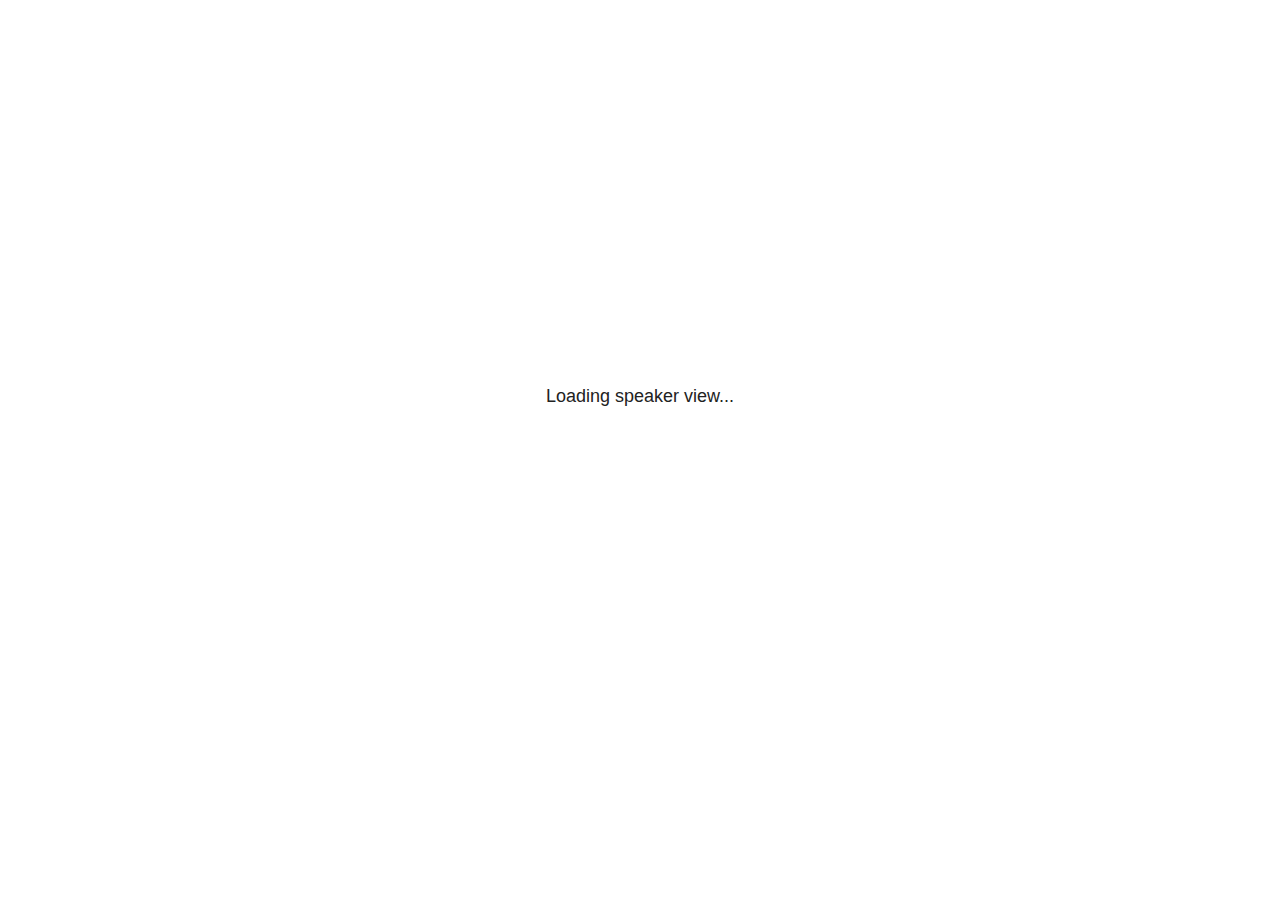
<file: Proyecto GF/Presentacion/index_files/libs/revealjs/plugin/notes/speaker-view.html>
<!--
	NOTE: You need to build the notes plugin after making changes to this file.
-->
<html lang="en">
	<head>
		<meta charset="utf-8">

		<title>reveal.js - Speaker View</title>

		<style>
			body {
				font-family: Helvetica;
				font-size: 18px;
			}

			#current-slide,
			#upcoming-slide,
			#speaker-controls {
				padding: 6px;
				box-sizing: border-box;
				-moz-box-sizing: border-box;
			}

			#current-slide iframe,
			#upcoming-slide iframe {
				width: 100%;
				height: 100%;
				border: 1px solid #ddd;
			}

			#current-slide .label,
			#upcoming-slide .label {
				position: absolute;
				top: 10px;
				left: 10px;
				z-index: 2;
			}

			#connection-status {
				position: absolute;
				top: 0;
				left: 0;
				width: 100%;
				height: 100%;
				z-index: 20;
				padding: 30% 20% 20% 20%;
				font-size: 18px;
				color: #222;
				background: #fff;
				text-align: center;
				box-sizing: border-box;
				line-height: 1.4;
			}

			.overlay-element {
				height: 34px;
				line-height: 34px;
				padding: 0 10px;
				text-shadow: none;
				background: rgba( 220, 220, 220, 0.8 );
				color: #222;
				font-size: 14px;
			}

			.overlay-element.interactive:hover {
				background: rgba( 220, 220, 220, 1 );
			}

			#current-slide {
				position: absolute;
				width: 60%;
				height: 100%;
				top: 0;
				left: 0;
				padding-right: 0;
			}

			#upcoming-slide {
				position: absolute;
				width: 40%;
				height: 40%;
				right: 0;
				top: 0;
			}

			/* Speaker controls */
			#speaker-controls {
				position: absolute;
				top: 40%;
				right: 0;
				width: 40%;
				height: 60%;
				overflow: auto;
				font-size: 18px;
			}

				.speaker-controls-time.hidden,
				.speaker-controls-notes.hidden {
					display: none;
				}

				.speaker-controls-time .label,
				.speaker-controls-pace .label,
				.speaker-controls-notes .label {
					text-transform: uppercase;
					font-weight: normal;
					font-size: 0.66em;
					color: #666;
					margin: 0;
				}

				.speaker-controls-time, .speaker-controls-pace {
					border-bottom: 1px solid rgba( 200, 200, 200, 0.5 );
					margin-bottom: 10px;
					padding: 10px 16px;
					padding-bottom: 20px;
					cursor: pointer;
				}

				.speaker-controls-time .reset-button {
					opacity: 0;
					float: right;
					color: #666;
					text-decoration: none;
				}
				.speaker-controls-time:hover .reset-button {
					opacity: 1;
				}

				.speaker-controls-time .timer,
				.speaker-controls-time .clock {
					width: 50%;
				}

				.speaker-controls-time .timer,
				.speaker-controls-time .clock,
				.speaker-controls-time .pacing .hours-value,
				.speaker-controls-time .pacing .minutes-value,
				.speaker-controls-time .pacing .seconds-value {
					font-size: 1.9em;
				}

				.speaker-controls-time .timer {
					float: left;
				}

				.speaker-controls-time .clock {
					float: right;
					text-align: right;
				}

				.speaker-controls-time span.mute {
					opacity: 0.3;
				}

				.speaker-controls-time .pacing-title {
					margin-top: 5px;
				}

				.speaker-controls-time .pacing.ahead {
					color: blue;
				}

				.speaker-controls-time .pacing.on-track {
					color: green;
				}

				.speaker-controls-time .pacing.behind {
					color: red;
				}

				.speaker-controls-notes {
					padding: 10px 16px;
				}

				.speaker-controls-notes .value {
					margin-top: 5px;
					line-height: 1.4;
					font-size: 1.2em;
				}

			/* Layout selector */
			#speaker-layout {
				position: absolute;
				top: 10px;
				right: 10px;
				color: #222;
				z-index: 10;
			}
				#speaker-layout select {
					position: absolute;
					width: 100%;
					height: 100%;
					top: 0;
					left: 0;
					border: 0;
					box-shadow: 0;
					cursor: pointer;
					opacity: 0;

					font-size: 1em;
					background-color: transparent;

					-moz-appearance: none;
					-webkit-appearance: none;
					-webkit-tap-highlight-color: rgba(0, 0, 0, 0);
				}

				#speaker-layout select:focus {
					outline: none;
					box-shadow: none;
				}

			.clear {
				clear: both;
			}

			/* Speaker layout: Wide */
			body[data-speaker-layout="wide"] #current-slide,
			body[data-speaker-layout="wide"] #upcoming-slide {
				width: 50%;
				height: 45%;
				padding: 6px;
			}

			body[data-speaker-layout="wide"] #current-slide {
				top: 0;
				left: 0;
			}

			body[data-speaker-layout="wide"] #upcoming-slide {
				top: 0;
				left: 50%;
			}

			body[data-speaker-layout="wide"] #speaker-controls {
				top: 45%;
				left: 0;
				width: 100%;
				height: 50%;
				font-size: 1.25em;
			}

			/* Speaker layout: Tall */
			body[data-speaker-layout="tall"] #current-slide,
			body[data-speaker-layout="tall"] #upcoming-slide {
				width: 45%;
				height: 50%;
				padding: 6px;
			}

			body[data-speaker-layout="tall"] #current-slide {
				top: 0;
				left: 0;
			}

			body[data-speaker-layout="tall"] #upcoming-slide {
				top: 50%;
				left: 0;
			}

			body[data-speaker-layout="tall"] #speaker-controls {
				padding-top: 40px;
				top: 0;
				left: 45%;
				width: 55%;
				height: 100%;
				font-size: 1.25em;
			}

			/* Speaker layout: Notes only */
			body[data-speaker-layout="notes-only"] #current-slide,
			body[data-speaker-layout="notes-only"] #upcoming-slide {
				display: none;
			}

			body[data-speaker-layout="notes-only"] #speaker-controls {
				padding-top: 40px;
				top: 0;
				left: 0;
				width: 100%;
				height: 100%;
				font-size: 1.25em;
			}

			@media screen and (max-width: 1080px) {
				body[data-speaker-layout="default"] #speaker-controls {
					font-size: 16px;
				}
			}

			@media screen and (max-width: 900px) {
				body[data-speaker-layout="default"] #speaker-controls {
					font-size: 14px;
				}
			}

			@media screen and (max-width: 800px) {
				body[data-speaker-layout="default"] #speaker-controls {
					font-size: 12px;
				}
			}

		</style>
	</head>

	<body>

		<div id="connection-status">Loading speaker view...</div>

		<div id="current-slide"></div>
		<div id="upcoming-slide"><span class="overlay-element label">Upcoming</span></div>
		<div id="speaker-controls">
			<div class="speaker-controls-time">
				<h4 class="label">Time <span class="reset-button">Click to Reset</span></h4>
				<div class="clock">
					<span class="clock-value">0:00 AM</span>
				</div>
				<div class="timer">
					<span class="hours-value">00</span><span class="minutes-value">:00</span><span class="seconds-value">:00</span>
				</div>
				<div class="clear"></div>

				<h4 class="label pacing-title" style="display: none">Pacing – Time to finish current slide</h4>
				<div class="pacing" style="display: none">
					<span class="hours-value">00</span><span class="minutes-value">:00</span><span class="seconds-value">:00</span>
				</div>
			</div>

			<div class="speaker-controls-notes hidden">
				<h4 class="label">Notes</h4>
				<div class="value"></div>
			</div>
		</div>
		<div id="speaker-layout" class="overlay-element interactive">
			<span class="speaker-layout-label"></span>
			<select class="speaker-layout-dropdown"></select>
		</div>

		<script>

			(function() {

				var notes,
					notesValue,
					currentState,
					currentSlide,
					upcomingSlide,
					layoutLabel,
					layoutDropdown,
					pendingCalls = {},
					lastRevealApiCallId = 0,
					connected = false,
					whitelistedWindows = [window.opener];

				var SPEAKER_LAYOUTS = {
					'default': 'Default',
					'wide': 'Wide',
					'tall': 'Tall',
					'notes-only': 'Notes only'
				};

				setupLayout();

				var connectionStatus = document.querySelector( '#connection-status' );
				var connectionTimeout = setTimeout( function() {
					connectionStatus.innerHTML = 'Error connecting to main window.<br>Please try closing and reopening the speaker view.';
				}, 5000 );
;
				window.addEventListener( 'message', function( event ) {

					// Validate the origin of this message to prevent XSS
					if( window.location.origin !== event.origin && whitelistedWindows.indexOf( event.source ) === -1 ) {
						return;
					}

					clearTimeout( connectionTimeout );
					connectionStatus.style.display = 'none';

					var data = JSON.parse( event.data );

					// The overview mode is only useful to the reveal.js instance
					// where navigation occurs so we don't sync it
					if( data.state ) delete data.state.overview;

					// Messages sent by the notes plugin inside of the main window
					if( data && data.namespace === 'reveal-notes' ) {
						if( data.type === 'connect' ) {
							handleConnectMessage( data );
						}
						else if( data.type === 'state' ) {
							handleStateMessage( data );
						}
						else if( data.type === 'return' ) {
							pendingCalls[data.callId](data.result);
							delete pendingCalls[data.callId];
						}
					}
					// Messages sent by the reveal.js inside of the current slide preview
					else if( data && data.namespace === 'reveal' ) {
						if( /ready/.test( data.eventName ) ) {
							// Send a message back to notify that the handshake is complete
							window.opener.postMessage( JSON.stringify({ namespace: 'reveal-notes', type: 'connected'} ), '*' );
						}
						else if( /slidechanged|fragmentshown|fragmenthidden|paused|resumed/.test( data.eventName ) && currentState !== JSON.stringify( data.state ) ) {

							dispatchStateToMainWindow( data.state );

						}
					}

				} );

				/**
				 * Updates the presentation in the main window to match the state
				 * of the presentation in the notes window.
				 */
				const dispatchStateToMainWindow = debounce(( state ) => {
					window.opener.postMessage( JSON.stringify({ method: 'setState', args: [ state ]} ), '*' );
				}, 500);

				/**
				 * Asynchronously calls the Reveal.js API of the main frame.
				 */
				function callRevealApi( methodName, methodArguments, callback ) {

					var callId = ++lastRevealApiCallId;
					pendingCalls[callId] = callback;
					window.opener.postMessage( JSON.stringify( {
						namespace: 'reveal-notes',
						type: 'call',
						callId: callId,
						methodName: methodName,
						arguments: methodArguments
					} ), '*' );

				}

				/**
				 * Called when the main window is trying to establish a
				 * connection.
				 */
				function handleConnectMessage( data ) {

					if( connected === false ) {
						connected = true;

						setupIframes( data );
						setupKeyboard();
						setupNotes();
						setupTimer();
						setupHeartbeat();
					}

				}

				/**
				 * Called when the main window sends an updated state.
				 */
				function handleStateMessage( data ) {

					// Store the most recently set state to avoid circular loops
					// applying the same state
					currentState = JSON.stringify( data.state );

					// No need for updating the notes in case of fragment changes
					if ( data.notes ) {
						notes.classList.remove( 'hidden' );
						notesValue.style.whiteSpace = data.whitespace;
						if( data.markdown ) {
							notesValue.innerHTML = marked( data.notes );
						}
						else {
							notesValue.innerHTML = data.notes;
						}
					}
					else {
						notes.classList.add( 'hidden' );
					}

					// Update the note slides
					currentSlide.contentWindow.postMessage( JSON.stringify({ method: 'setState', args: [ data.state ] }), '*' );
					upcomingSlide.contentWindow.postMessage( JSON.stringify({ method: 'setState', args: [ data.state ] }), '*' );
					upcomingSlide.contentWindow.postMessage( JSON.stringify({ method: 'next' }), '*' );

				}

				// Limit to max one state update per X ms
				handleStateMessage = debounce( handleStateMessage, 200 );

				/**
				 * Forward keyboard events to the current slide window.
				 * This enables keyboard events to work even if focus
				 * isn't set on the current slide iframe.
				 *
				 * Block F5 default handling, it reloads and disconnects
				 * the speaker notes window.
				 */
				function setupKeyboard() {

					document.addEventListener( 'keydown', function( event ) {
						if( event.keyCode === 116 || ( event.metaKey && event.keyCode === 82 ) ) {
							event.preventDefault();
							return false;
						}
						currentSlide.contentWindow.postMessage( JSON.stringify({ method: 'triggerKey', args: [ event.keyCode ] }), '*' );
					} );

				}

				/**
				 * Creates the preview iframes.
				 */
				function setupIframes( data ) {

					var params = [
						'receiver',
						'progress=false',
						'history=false',
						'transition=none',
						'autoSlide=0',
						'backgroundTransition=none'
					].join( '&' );

					var urlSeparator = /\?/.test(data.url) ? '&' : '?';
					var hash = '#/' + data.state.indexh + '/' + data.state.indexv;
					var currentURL = data.url + urlSeparator + params + '&postMessageEvents=true' + hash;
					var upcomingURL = data.url + urlSeparator + params + '&controls=false' + hash;

					currentSlide = document.createElement( 'iframe' );
					currentSlide.setAttribute( 'width', 1280 );
					currentSlide.setAttribute( 'height', 1024 );
					currentSlide.setAttribute( 'src', currentURL );
					document.querySelector( '#current-slide' ).appendChild( currentSlide );

					upcomingSlide = document.createElement( 'iframe' );
					upcomingSlide.setAttribute( 'width', 640 );
					upcomingSlide.setAttribute( 'height', 512 );
					upcomingSlide.setAttribute( 'src', upcomingURL );
					document.querySelector( '#upcoming-slide' ).appendChild( upcomingSlide );

					whitelistedWindows.push( currentSlide.contentWindow, upcomingSlide.contentWindow );

				}

				/**
				 * Setup the notes UI.
				 */
				function setupNotes() {

					notes = document.querySelector( '.speaker-controls-notes' );
					notesValue = document.querySelector( '.speaker-controls-notes .value' );

				}

				/**
				 * We send out a heartbeat at all times to ensure we can
				 * reconnect with the main presentation window after reloads.
				 */
				function setupHeartbeat() {

					setInterval( () => {
						window.opener.postMessage( JSON.stringify({ namespace: 'reveal-notes', type: 'heartbeat'} ), '*' );
					}, 1000 );

				}

				function getTimings( callback ) {

					callRevealApi( 'getSlidesAttributes', [], function ( slideAttributes ) {
						callRevealApi( 'getConfig', [], function ( config ) {
							var totalTime = config.totalTime;
							var minTimePerSlide = config.minimumTimePerSlide || 0;
							var defaultTiming = config.defaultTiming;
							if ((defaultTiming == null) && (totalTime == null)) {
								callback(null);
								return;
							}
							// Setting totalTime overrides defaultTiming
							if (totalTime) {
								defaultTiming = 0;
							}
							var timings = [];
							for ( var i in slideAttributes ) {
								var slide = slideAttributes[ i ];
								var timing = defaultTiming;
								if( slide.hasOwnProperty( 'data-timing' )) {
									var t = slide[ 'data-timing' ];
									timing = parseInt(t);
									if( isNaN(timing) ) {
										console.warn("Could not parse timing '" + t + "' of slide " + i + "; using default of " + defaultTiming);
										timing = defaultTiming;
									}
								}
								timings.push(timing);
							}
							if ( totalTime ) {
								// After we've allocated time to individual slides, we summarize it and
								// subtract it from the total time
								var remainingTime = totalTime - timings.reduce( function(a, b) { return a + b; }, 0 );
								// The remaining time is divided by the number of slides that have 0 seconds
								// allocated at the moment, giving the average time-per-slide on the remaining slides
								var remainingSlides = (timings.filter( function(x) { return x == 0 }) ).length
								var timePerSlide = Math.round( remainingTime / remainingSlides, 0 )
								// And now we replace every zero-value timing with that average
								timings = timings.map( function(x) { return (x==0 ? timePerSlide : x) } );
							}
							var slidesUnderMinimum = timings.filter( function(x) { return (x < minTimePerSlide) } ).length
							if ( slidesUnderMinimum ) {
								message = "The pacing time for " + slidesUnderMinimum + " slide(s) is under the configured minimum of " + minTimePerSlide + " seconds. Check the data-timing attribute on individual slides, or consider increasing the totalTime or minimumTimePerSlide configuration options (or removing some slides).";
								alert(message);
							}
							callback( timings );
						} );
					} );

				}

				/**
				 * Return the number of seconds allocated for presenting
				 * all slides up to and including this one.
				 */
				function getTimeAllocated( timings, callback ) {

					callRevealApi( 'getSlidePastCount', [], function ( currentSlide ) {
						var allocated = 0;
						for (var i in timings.slice(0, currentSlide + 1)) {
							allocated += timings[i];
						}
						callback( allocated );
					} );

				}

				/**
				 * Create the timer and clock and start updating them
				 * at an interval.
				 */
				function setupTimer() {

					var start = new Date(),
					timeEl = document.querySelector( '.speaker-controls-time' ),
					clockEl = timeEl.querySelector( '.clock-value' ),
					hoursEl = timeEl.querySelector( '.hours-value' ),
					minutesEl = timeEl.querySelector( '.minutes-value' ),
					secondsEl = timeEl.querySelector( '.seconds-value' ),
					pacingTitleEl = timeEl.querySelector( '.pacing-title' ),
					pacingEl = timeEl.querySelector( '.pacing' ),
					pacingHoursEl = pacingEl.querySelector( '.hours-value' ),
					pacingMinutesEl = pacingEl.querySelector( '.minutes-value' ),
					pacingSecondsEl = pacingEl.querySelector( '.seconds-value' );

					var timings = null;
					getTimings( function ( _timings ) {

						timings = _timings;
						if (_timings !== null) {
							pacingTitleEl.style.removeProperty('display');
							pacingEl.style.removeProperty('display');
						}

						// Update once directly
						_updateTimer();

						// Then update every second
						setInterval( _updateTimer, 1000 );

					} );


					function _resetTimer() {

						if (timings == null) {
							start = new Date();
							_updateTimer();
						}
						else {
							// Reset timer to beginning of current slide
							getTimeAllocated( timings, function ( slideEndTimingSeconds ) {
								var slideEndTiming = slideEndTimingSeconds * 1000;
								callRevealApi( 'getSlidePastCount', [], function ( currentSlide ) {
									var currentSlideTiming = timings[currentSlide] * 1000;
									var previousSlidesTiming = slideEndTiming - currentSlideTiming;
									var now = new Date();
									start = new Date(now.getTime() - previousSlidesTiming);
									_updateTimer();
								} );
							} );
						}

					}

					timeEl.addEventListener( 'click', function() {
						_resetTimer();
						return false;
					} );

					function _displayTime( hrEl, minEl, secEl, time) {

						var sign = Math.sign(time) == -1 ? "-" : "";
						time = Math.abs(Math.round(time / 1000));
						var seconds = time % 60;
						var minutes = Math.floor( time / 60 ) % 60 ;
						var hours = Math.floor( time / ( 60 * 60 )) ;
						hrEl.innerHTML = sign + zeroPadInteger( hours );
						if (hours == 0) {
							hrEl.classList.add( 'mute' );
						}
						else {
							hrEl.classList.remove( 'mute' );
						}
						minEl.innerHTML = ':' + zeroPadInteger( minutes );
						if (hours == 0 && minutes == 0) {
							minEl.classList.add( 'mute' );
						}
						else {
							minEl.classList.remove( 'mute' );
						}
						secEl.innerHTML = ':' + zeroPadInteger( seconds );
					}

					function _updateTimer() {

						var diff, hours, minutes, seconds,
						now = new Date();

						diff = now.getTime() - start.getTime();

						clockEl.innerHTML = now.toLocaleTimeString( 'en-US', { hour12: true, hour: '2-digit', minute:'2-digit' } );
						_displayTime( hoursEl, minutesEl, secondsEl, diff );
						if (timings !== null) {
							_updatePacing(diff);
						}

					}

					function _updatePacing(diff) {

						getTimeAllocated( timings, function ( slideEndTimingSeconds ) {
							var slideEndTiming = slideEndTimingSeconds * 1000;

							callRevealApi( 'getSlidePastCount', [], function ( currentSlide ) {
								var currentSlideTiming = timings[currentSlide] * 1000;
								var timeLeftCurrentSlide = slideEndTiming - diff;
								if (timeLeftCurrentSlide < 0) {
									pacingEl.className = 'pacing behind';
								}
								else if (timeLeftCurrentSlide < currentSlideTiming) {
									pacingEl.className = 'pacing on-track';
								}
								else {
									pacingEl.className = 'pacing ahead';
								}
								_displayTime( pacingHoursEl, pacingMinutesEl, pacingSecondsEl, timeLeftCurrentSlide );
							} );
						} );
					}

				}

				/**
				 * Sets up the speaker view layout and layout selector.
				 */
				function setupLayout() {

					layoutDropdown = document.querySelector( '.speaker-layout-dropdown' );
					layoutLabel = document.querySelector( '.speaker-layout-label' );

					// Render the list of available layouts
					for( var id in SPEAKER_LAYOUTS ) {
						var option = document.createElement( 'option' );
						option.setAttribute( 'value', id );
						option.textContent = SPEAKER_LAYOUTS[ id ];
						layoutDropdown.appendChild( option );
					}

					// Monitor the dropdown for changes
					layoutDropdown.addEventListener( 'change', function( event ) {

						setLayout( layoutDropdown.value );

					}, false );

					// Restore any currently persisted layout
					setLayout( getLayout() );

				}

				/**
				 * Sets a new speaker view layout. The layout is persisted
				 * in local storage.
				 */
				function setLayout( value ) {

					var title = SPEAKER_LAYOUTS[ value ];

					layoutLabel.innerHTML = 'Layout' + ( title ? ( ': ' + title ) : '' );
					layoutDropdown.value = value;

					document.body.setAttribute( 'data-speaker-layout', value );

					// Persist locally
					if( supportsLocalStorage() ) {
						window.localStorage.setItem( 'reveal-speaker-layout', value );
					}

				}

				/**
				 * Returns the ID of the most recently set speaker layout
				 * or our default layout if none has been set.
				 */
				function getLayout() {

					if( supportsLocalStorage() ) {
						var layout = window.localStorage.getItem( 'reveal-speaker-layout' );
						if( layout ) {
							return layout;
						}
					}

					// Default to the first record in the layouts hash
					for( var id in SPEAKER_LAYOUTS ) {
						return id;
					}

				}

				function supportsLocalStorage() {

					try {
						localStorage.setItem('test', 'test');
						localStorage.removeItem('test');
						return true;
					}
					catch( e ) {
						return false;
					}

				}

				function zeroPadInteger( num ) {

					var str = '00' + parseInt( num );
					return str.substring( str.length - 2 );

				}

				/**
				 * Limits the frequency at which a function can be called.
				 */
				function debounce( fn, ms ) {

					var lastTime = 0,
						timeout;

					return function() {

						var args = arguments;
						var context = this;

						clearTimeout( timeout );

						var timeSinceLastCall = Date.now() - lastTime;
						if( timeSinceLastCall > ms ) {
							fn.apply( context, args );
							lastTime = Date.now();
						}
						else {
							timeout = setTimeout( function() {
								fn.apply( context, args );
								lastTime = Date.now();
							}, ms - timeSinceLastCall );
						}

					}

				}

			})();

		</script>
	</body>
</html>
</file>
